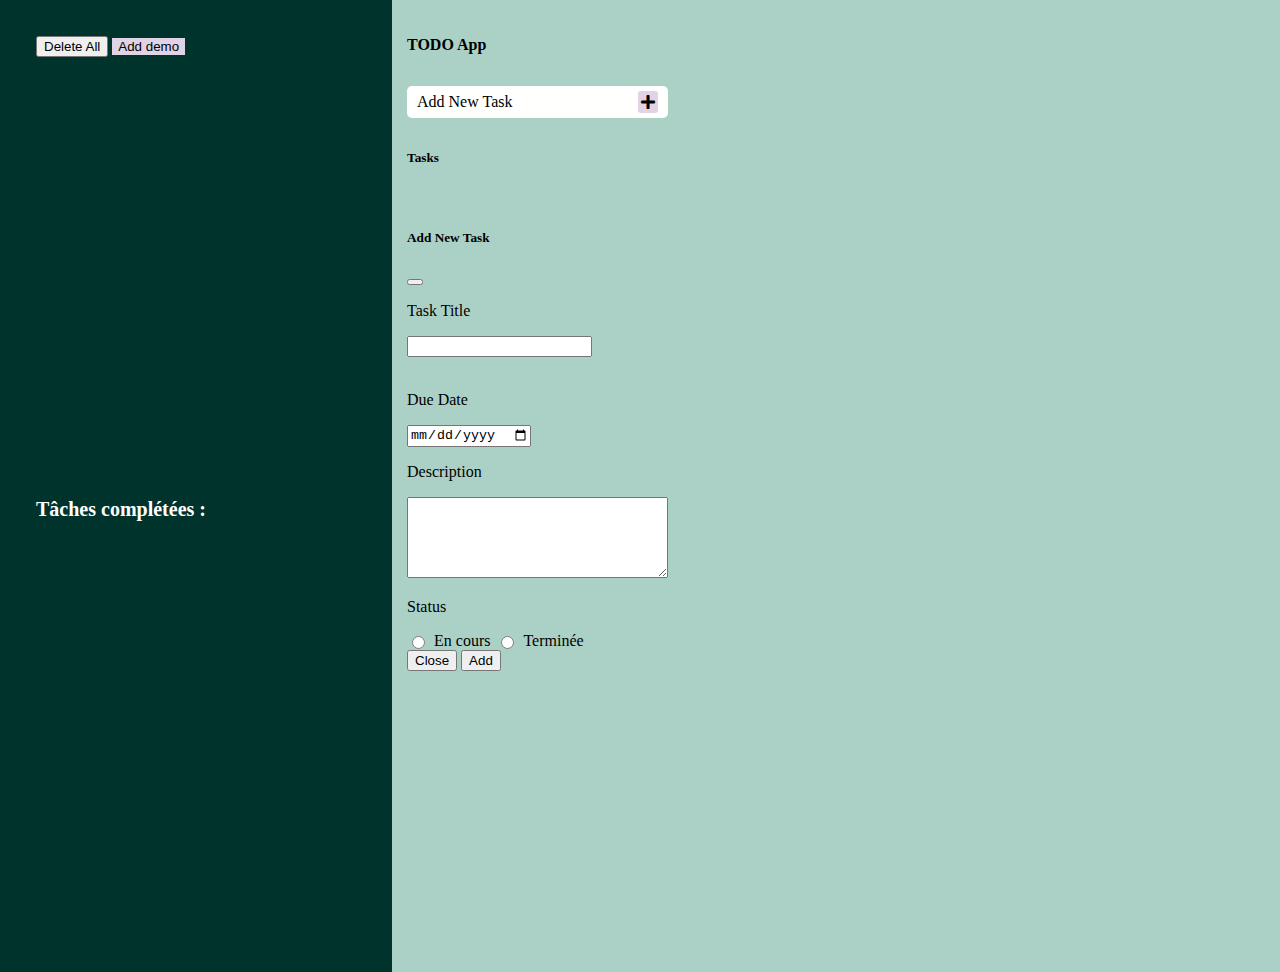
<file: to_do_list.html>
<!DOCTYPE html>
<html lang="en">
    <head>
        <meta charset="UTF-8" />
        <meta http-equiv="X-UA-Compatible" content="IE=edge" />
        <meta name="viewport" content="width=device-width, initial-scale=1.0" />
        <title>Document</title>
        <!-- SCRIPTS -->
        <script src="./js/to_do_list.js" defer type="module"></script>
        <script
            src="https://cdn.jsdelivr.net/npm/bootstrap@5.1.3/dist/js/bootstrap.bundle.min.js"
            integrity="sha384-ka7Sk0Gln4gmtz2MlQnikT1wXgYsOg+OMhuP+IlRH9sENBO0LRn5q+8nbTov4+1p"
            crossorigin="anonymous"
        ></script>
        <!-- LINKS -->
        <link
            href="https://cdn.jsdelivr.net/npm/bootstrap@5.1.3/dist/css/bootstrap.min.css"
            rel="stylesheet"
            integrity="sha384-1BmE4kWBq78iYhFldvKuhfTAU6auU8tT94WrHftjDbrCEXSU1oBoqyl2QvZ6jIW3"
            crossorigin="anonymous"
        />

        <link
            rel="stylesheet"
            href="https://cdnjs.cloudflare.com/ajax/libs/font-awesome/5.15.4/css/all.min.css"
        />
        <link rel="stylesheet" href="./src/to_do_list.css" />
    </head>

    <body>
        <aside class="menu d-flex flex-column g-2">
            <div class="buttons_layout">
                <button type="button" class="btn btn-danger" id="btn_deleteall">
                    Delete All
                </button>
                <button type="button" class="btn btn-info" id="demoBtn">
                    Add demo
                </button>
            </div>
            <h2>Tâches complétées :</h2>

            <div class="categorie" id="task-complete"></div>
        </aside>

        <div class="container">
            <div class="app">
                <div>
                    <h4 class="mb-3">TODO App</h4>
        
                </div>
                <div id="addNew" data-bs-toggle="modal" data-bs-target="#form">
                    <span>Add New Task</span>
                    <i class="fas fa-plus"></i>
                </div>
                <h5 class="text-center my-3">Tasks</h5>
                <div id="tasks"></div>
                <form
                    class="modal fade"
                    id="form"
                    tabindex="-1"
                    aria-labelledby="exampleModalLabel"
                    aria-hidden="true"
                >
                    <div class="modal-dialog">
                        <div class="modal-content">
                            <div class="modal-header">
                                <h5 class="modal-title" id="exampleModalLabel">
                                    Add New Task
                                </h5>
                                <button
                                    type="button"
                                    class="btn-close"
                                    data-bs-dismiss="modal"
                                    aria-label="Close"
                                ></button>
                            </div>
                            <div class="modal-body">
                                <p>Task Title</p>
                                <input
                                    type="text"
                                    class="form-control"
                                    name=""
                                    id="textInput"
                                />
                                <div id="msg"></div>
                                <br />
                                <p>Due Date</p>
                                <input
                                    type="date"
                                    class="form-control"
                                    name=""
                                    id="dateInput"
                                />
                                <br />
                                <p>Description</p>
                                <textarea
                                    name=""
                                    class="form-control"
                                    id="textarea"
                                    cols="30"
                                    rows="5"
                                ></textarea>
                                <p>Status</p>

                                <div class="statusOfTask">
                                    <input
                                        type="radio"
                                        name="status"
                                        id="TaskStatus1"
                                        value="En-cours"
                                    />
                                    <label for="TaskStatus1">En cours</label>
                                    <input
                                        type="radio"
                                        name="status"
                                        id="TaskStatus2"
                                        value="Terminée"
                                    />
                                    <label for="TaskStatus2">Terminée</label>
                                </div>
                            </div>
                            <div class="modal-footer">
                                <button
                                    type="button"
                                    class="btn btn-secondary"
                                    data-bs-dismiss="modal"
                                >
                                    Close
                                </button>
                                <button
                                    type="submit"
                                    id="add"
                                    class="btn btn-primary"
                                >
                                    Add
                                </button>
                            </div>
                        </div>
                    </div>
                </form>
            </div>
        </div>
    </body>
</html>
</file>
<file: src/to_do_list.css>
body {
    /* font-family: ; */
    margin: 0;
    background-color: #abd1c6;
    display: flex;
}

.container {
    display: flex;
    flex-wrap: wrap;
}

.menu {
    position:sticky ;
    display: flex;
    flex-wrap: wrap;
    gap: 25px;
    background-color: #00332c;
    padding: 36px;
    color: white;
    min-height: 100vh;
    width: 25%;
}

.color-black {
    color: black;
}
.app {
    background-color: #abd1c6;

    padding: 15px;
    display: flex;
    flex-direction: column;
    flex-wrap: wrap;
    gap: 10px;
    width: 70%;
}

#addNew {
    display: flex;
    justify-content: space-between;
    align-items: center;
    background-color: #fffffe;
    padding: 5px 10px;
    border-radius: 5px;
    cursor: pointer;
}
.fa-plus {
    background-color: #dfd3e5;
    padding: 3px;
    border-radius: 3px;
}

#msg {
    color: red;
}

#tasks {
    display: grid;
    grid-template-columns: 1fr;
    gap: 14px;
    max-width: 500px;
}

#tasks div {
    background-color: #fffffe;
    color: #0f0e17;
    border-radius: 6px;
    padding: 16px;
    display: grid;
    gap: 4px;
}

#tasks div .options {
    justify-self: center;
    display: flex;
    gap: 20px;
}

#tasks div .options i {
    cursor: pointer;
}

i img {
    height: 18px;
    vertical-align: top;
}

.statusOfTask {
    display: flex;
    gap: 6px;
}

h2 {
    font-size: 20px;
    color: white;
}

.menu-top {
    display: flex;
    gap: 8px;
    justify-content: space-between;
}

.button-layout {
    display: flex;
    flex-wrap: wrap;
    gap: 9px;
}

.krecik {
    height: 100px;
}

.btn-info {
    background-color: #dfd3e5;
    border-style: none;
}
</file>
